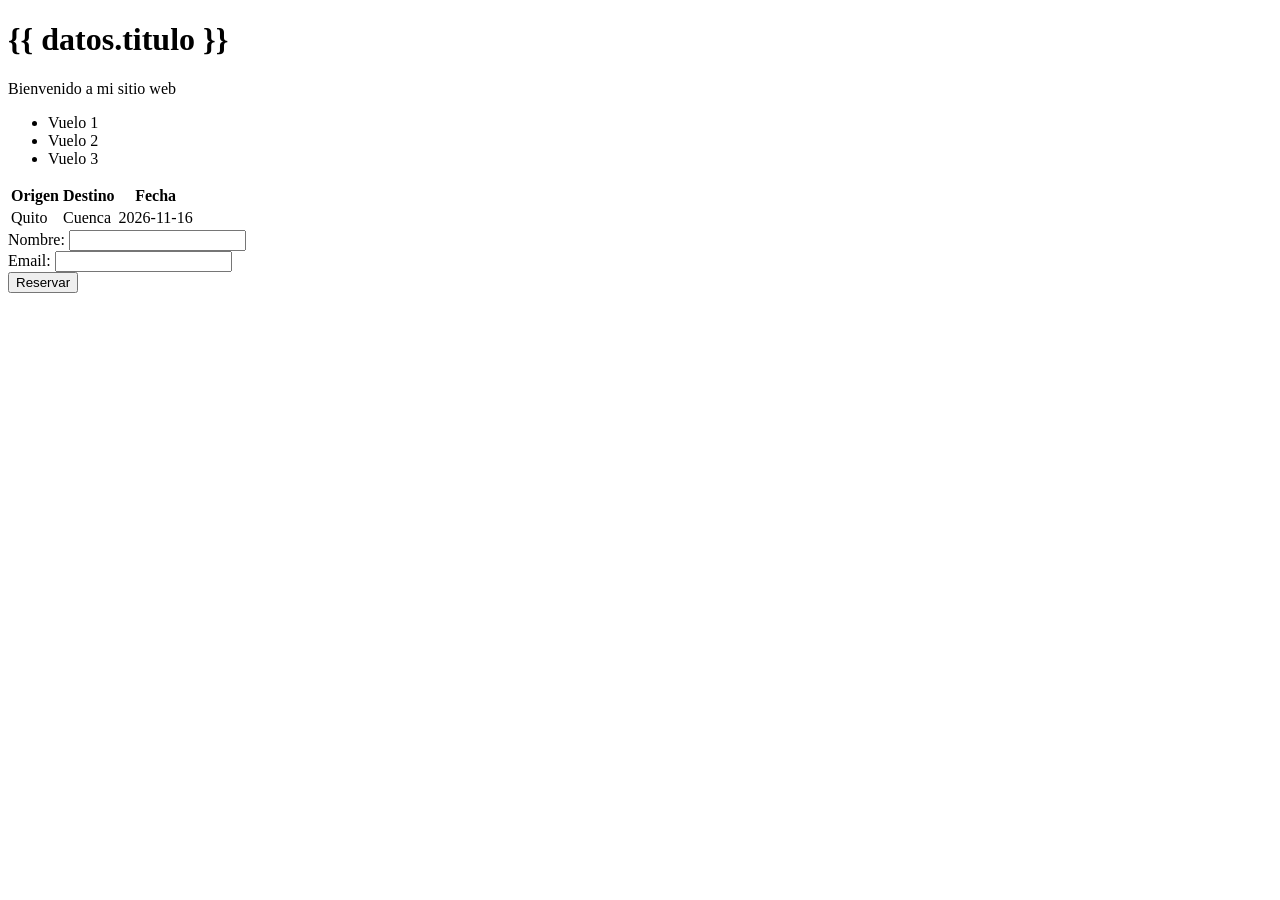
<file: templates/inicio.html>
<!DOCTYPE html>
<html lang="en">
<head>
    <meta charset="UTF-8">
    <meta name="viewport" content="width=device-width, initial-scale=1.0">
    <title>Document</title>
</head>
<body>
    <h1>{{ datos.titulo }}</h1>
    <p>Bienvenido a mi sitio web</p>
    <ul>
        <li>Vuelo 1</li>
        <li>Vuelo 2</li>
        <li>Vuelo 3</li>
    </ul>
    <table>
        <tr>
            <th>Origen</th>
            <th>Destino</th>
            <th>Fecha</th>
        </tr>
        <tr>
            <td>Quito</td>
            <td>Cuenca</td>
            <td>2026-11-16</td>
        </tr>
    </table>
    <form action="/reserva" method="POST">
        <label for="nombre">Nombre:</label>
        <input type="text" id="nombre" name="nombre" required>
        <br>
        <label for="email">Email:</label>
        <input type="email" id="email" name="email" required>
        <br>
        <input type="submit" value="Reservar">
    </form>

</body>
<script>
    iniciar(
    datos = fetch("api")
    )
</script>
</html>
</file>
